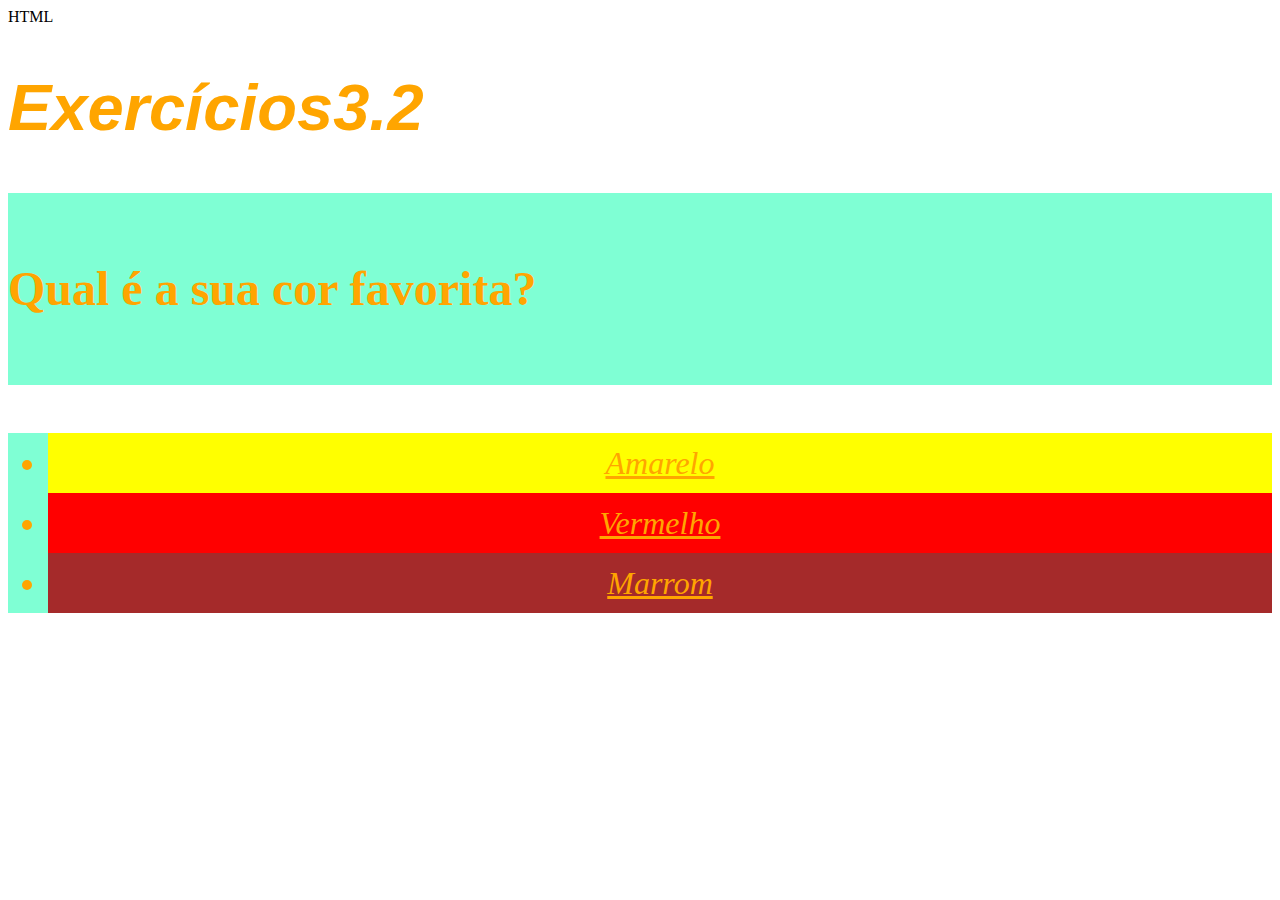
<file: index.html>
<!DOCTYPE html>
<html lang="'pt-br">
    <link rel="stylesheet" href="./style.css">
    <head>
        <meta charset="UTF-8"
        <title>HTML</title>
        <style>

            h1{font-size:65px;
            color: orange;
            font-family: sans-serif;
            font-style: italic;
        }
       
            .list-style {
                background-color: aquamarine;
                color:orange;
                text-align: justify;
            }


        body
            { font-size: 16px;}
            p { font-weight: 600;
                font-size: 3em;
                line-height: 4em;
            }
        
        li { 
            text-decoration:underline
        }
        
        </style>
    </head>

    <body>
        
        <h1>Exercícios3.2</h1>

        <p class="list-style">Qual é a sua cor favorita?</p>

        <ul class="list-style">
            <li style="background-color:yellow;">Amarelo</li>
            <li style="background-color:red">Vermelho</li>
            <li style="background-color:brown;">Marrom</li>
        </ul>



    </body>
</html>
</file>
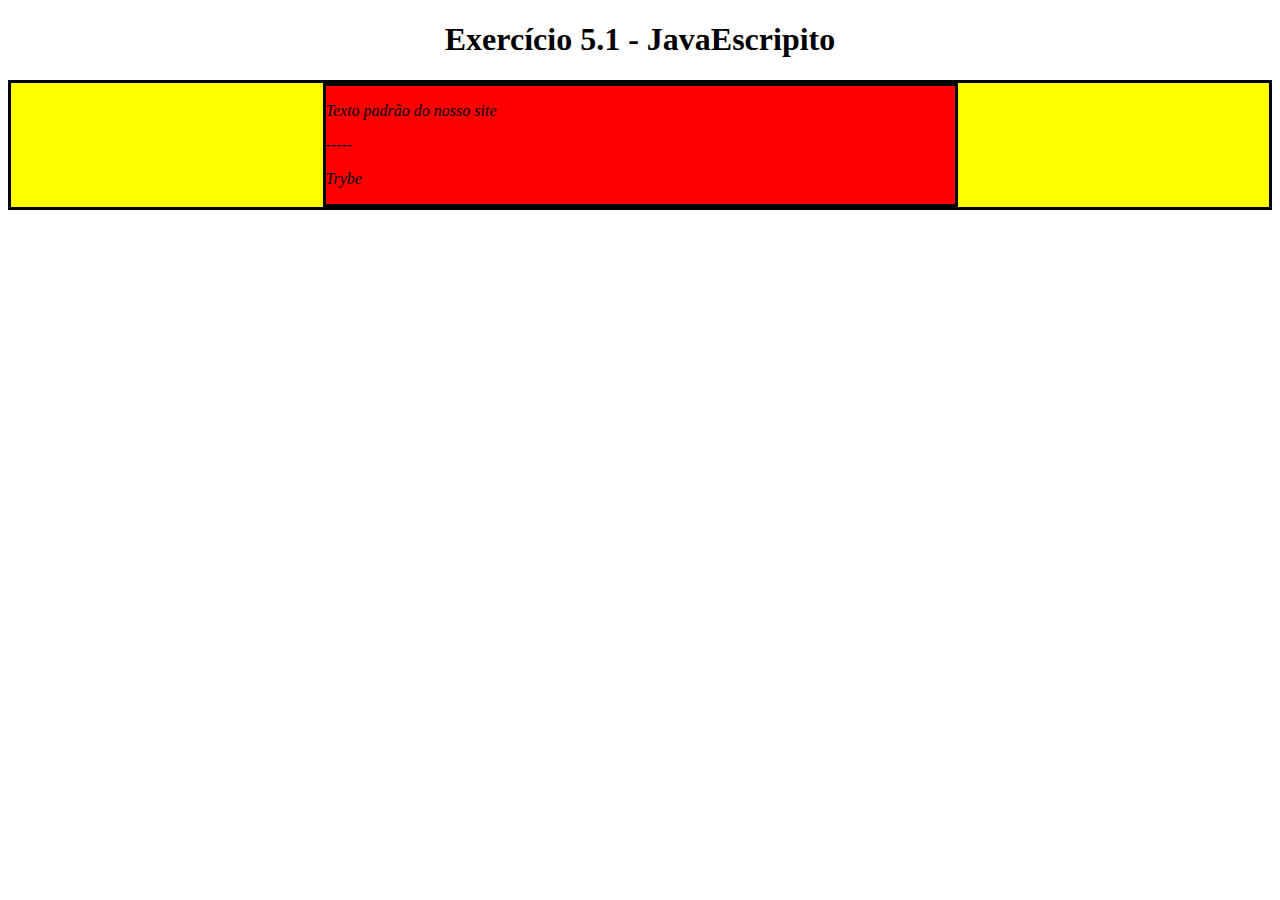
<file: exercises_5_1/index.html>
<!DOCTYPE html>
<html>
  <head>
    <meta charset="UTF-8" />
    <meta name="viewport" content="width=device-width" />
    <title>Exercício 5.1</title>
    
    <style>
      main, section {
        border-color: black;
        border-style: solid;
      }

      .title {
        text-align: center;
      }

      .main-content {
        background-color: yellow;
      }

      .main-content .center-content {
        background-color: red;
        width: 50%;
        margin: 0 auto;
      }

      .main-content .center-content p {
        font-style: italic;
      }
    </style>
  </head>
  <body>
    <header> 
      <h1 class="title">Exercício 5.1 - JavaEscripito </h1>
    </header>    
    <main class="main-content">
      <section class="center-content">
        <p>Texto padrão do nosso site</p>
        <p>-----</p>
        <p>Trybe</p>
      </section>
    </main>
    <script>
        /*
        Aqui você vai modificar os elementos já existentes utilizando apenas as funções:
        - document.getElementById()
        - document.getElementsByClassName()
        - document.getElementsByTagName()
        1. Crie e execute uma função que mude o texto na tag `<p>-----</p>`, para uma descrição de como você se vê daqui a 2 anos. (Não gaste tempo pensando no texto e sim realizando o exercício)
        2. Crie e execute uma função que mude a cor do quadrado amarelo para o verde da Trybe (rgb(76,164,109)).
        3. Crie e execute uma função que mude a cor do quadrado vermelho para branco.
        4. Crie e execute uma função que corrija o texto da tag <h1>.
        5. Crie e execute uma função que modifique todo o texto da tag <p> para maiúsculo.
        6. Crie e execute uma função que exiba o conteúdo de todas as tags <p> no console.
        */
    </script>
  </body>
</html>
</file>
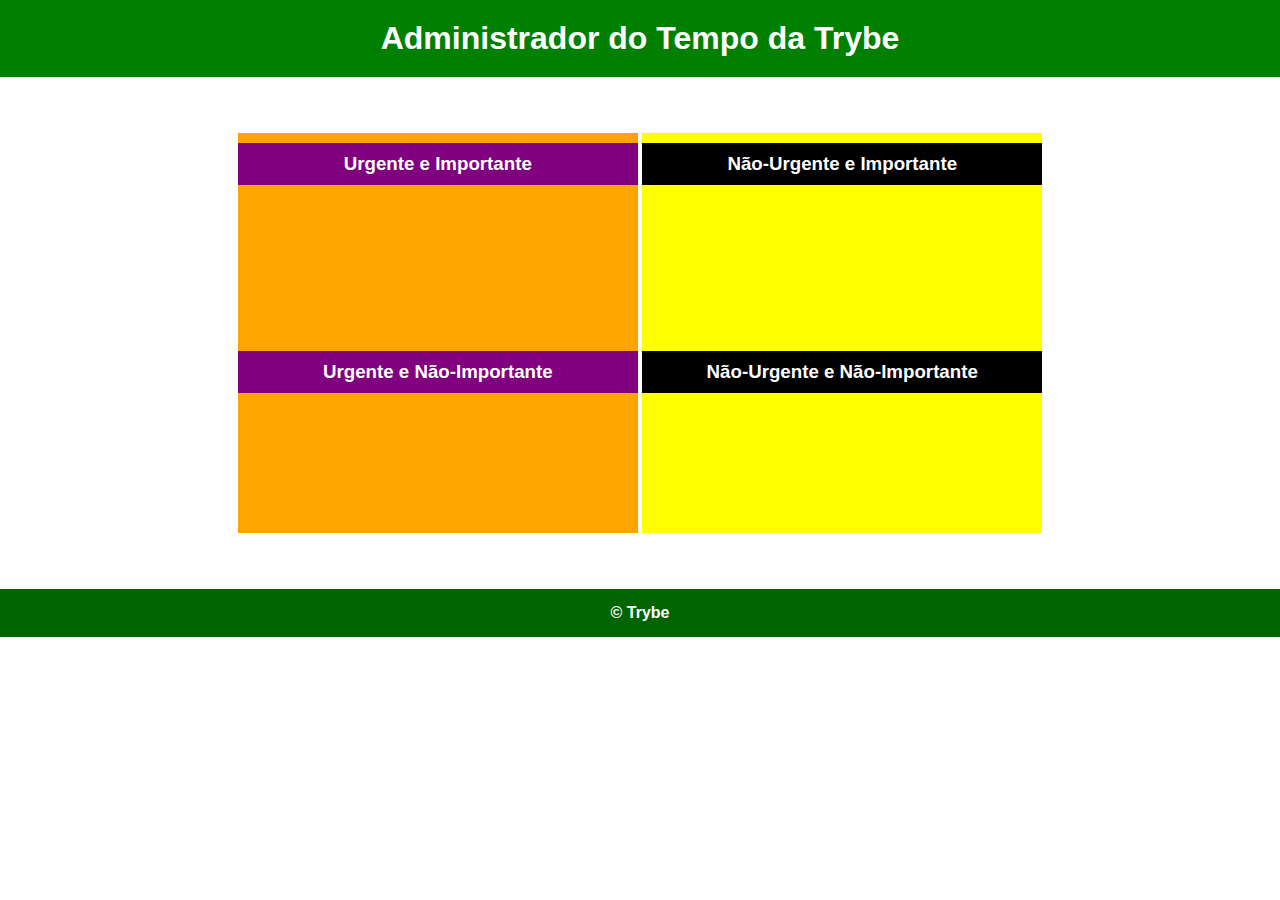
<file: exercises_5_1/exercises-290722/index.html>
<!DOCTYPE html>
<html lang="pt-br">
  <head>
    <meta charset="UTF-8">
    <meta name="viewport" content="width=device-width, initial-scale=1.0">
    <link rel="stylesheet" href="style.css">
    <title>Administrador do Tempo</title>
  </head>
  <body id="container">
    <header id="header-container">
      <h1>Administrador do Tempo da Trybe</h1>
    </header>

    <section class="emergency-tasks">
      <div>
        <h3>Urgente e Importante</h3>
      </div>
      <div>
        <h3>Urgente e Não-Importante</h3>
      </div>
    </section>

    <section class="no-emergency-tasks">
      <div>
        <h3>Não-Urgente e Importante</h3>
      </div>
      <div>
        <h3>Não-Urgente e Não-Importante</h3>
      </div>
    </section>

    <footer id="footer-container">
      <div>&copy; Trybe</div>
    </footer>
    <script src="script.js"></script>
  </body>
</html>
</file>
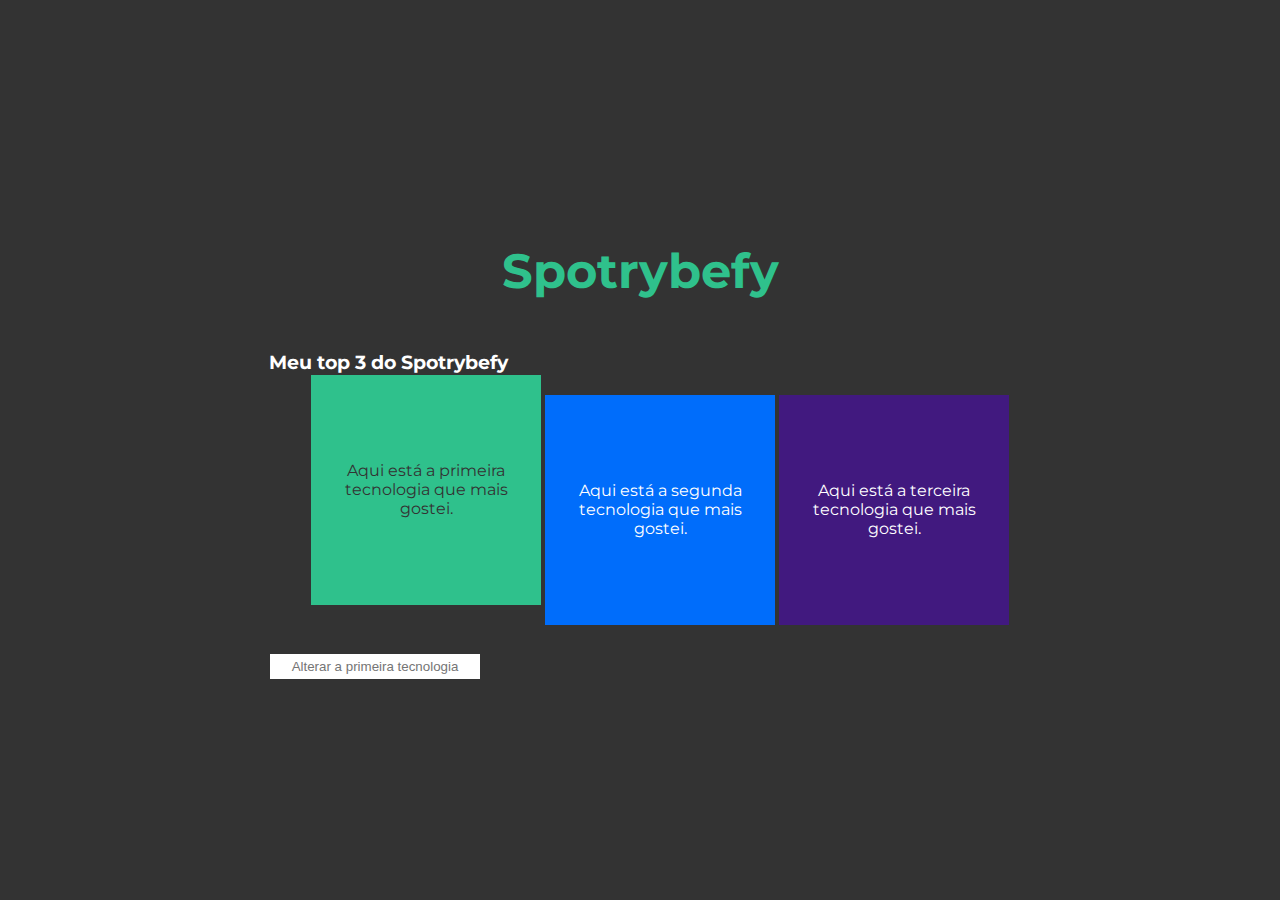
<file: exercises_5_1/exercises-290722-2/index2.html>
<!DOCTYPE html>
<html lang="pt-br">
  <head>
  <meta charset="UTF-8">
  <title>addEventListener</title>
  <link rel="preconnect" href="https://fonts.gstatic.com">
  <link href="https://fonts.googleapis.com/css2?family=Montserrat:wght@400;900&display=swap" rel="stylesheet">
  <link rel="stylesheet" href="style2.css">
  </head>
  <body>
    <header>
      <h1>Spotrybefy</h1>
    </header>
    <main>
      <h3 id="my-spotrybefy">Meu top 3 do Spotrybefy</h3>
      <ul class="container">
        <li class="tech" id="first-li">Aqui está a primeira tecnologia que mais gostei.</li>
        <li id="second-li">Aqui está a segunda tecnologia que mais gostei.</li>
        <li id="third-li">Aqui está a terceira tecnologia que mais gostei.</li>
      </ul>
      <input type="text" id="input" placeholder="Alterar a primeira tecnologia">
    </main>
    <script src="main.js"></script>
  </body>
</html>
</file>
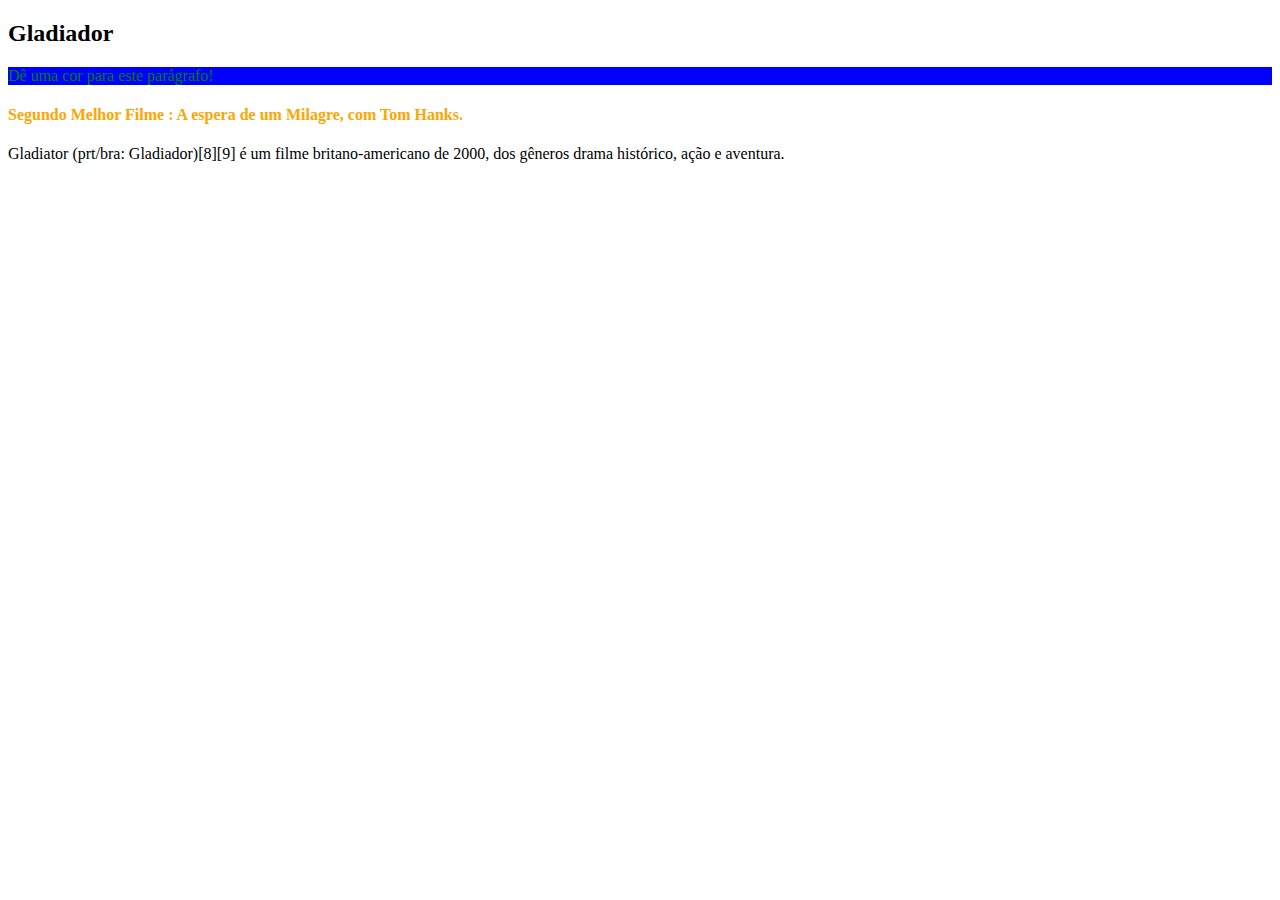
<file: exercises_5_1/exercises-290722/index1.html>
<!DOCTYPE html>
<html>
  <body>
    <header>
      <h2 id="page-title">Título</h2>
      <p class="paragrafos" id="paragraph">Dê uma cor para este parágrafo!</p>
      <h4 id="subtitle">Subtítulo</h4>
      <p class="paragrafos" id="second-paragraph">Segundo parágrafo!</p>
    </header>
    <script>
      const paragraph = document.querySelector("#paragraph");
      paragraph.style.color = "red";
      console.log(document.getElementById("#page-title"));
      document.querySelector("#page-title").innerHTML = "Gladiador";
      document.querySelector('#second-paragraph').innerHTML = "Gladiator (prt/bra: Gladiador)[8][9] é um filme britano-americano de 2000, dos gêneros drama histórico, ação e aventura."
      document.querySelector('#subtitle').innerHTML = "Segundo Melhor Filme : A espera de um Milagre, com Tom Hanks."
      document.querySelector('#paragraph').style.backgroundColor = "blue";
      console.log(document.querySelectorAll('.paragrafos'));
      document.querySelectorAll('.paragrafos')[0].style.color = "green";
      document.querySelectorAll("h4")[0].style.color = "orange";
</script>
  </body>
</html>
</file>
<file: style.css>
h1{
    font-size: 65px;
    color: orange;
    font-family: sans-serif;
}

ul {
    background-color: aquamarine;
}

.cor-de-fundo{
    background-color: aquamarine;
}

p {
    font-weight: 600;
    font-size: 3em;
}
body {
    font-size: 16px;
}
li {
    font-style: italic;
    line-height: 60px;
    text-align: center;
    text-decoration: underline;
    font-size: 2em;
}
</file>
<file: exercises_5_1/exercises-290722/style.css>
* {
    margin: 0;
  }
  
  #container {
    font-family: Verdana, Geneva, Tahoma, sans-serif;
    text-align: center;
  }
  
  #header-container {
    color: white;
    padding: 20px;
  }
  
  .emergency-tasks {
    display: inline-block;
    height: 400px;
    margin: 56px 0;
    width: 400px;
  }
  
  .emergency-tasks div {
    height: 198px;
  }
  .emergency-tasks h3 {
    color: white;
    margin-top: 10px;
    padding: 10px;
  }
  
  .no-emergency-tasks {
    display: inline-block;
    height: 400px;
    width: 400px;
  }
  
  .no-emergency-tasks div {
    height: 198px;
  }
  
  .no-emergency-tasks h3 {
    color: white;
    margin-top: 10px;
    padding: 10px;
  }
  
  #footer-container {
    color: white;
    font-weight: 700;
    padding: 15px;
    text-align: center;
  }
</file>
<file: exercises_5_1/exercises-290722-2/style2.css>
body {
    align-items: center;
    background-color: #333;
    color: white;
    display: flex;
    flex-flow: column wrap;
    font-family: Montserrat, sans-serif;
    height: 100vh;
    justify-content: center;
    margin: 0;
    padding: 0;
    width: 100vw;
  }
  
  .container {
    display: flex;
    flex-flow: row wrap;
  }
  
  .container li {
    align-items: center;
    display: flex;
    flex-flow: column wrap;
    height: 200px;
    justify-content: center;
    margin: 2px;
    padding: 15px;
    text-align: center;
    transition: all 0.25s ease;
    width: 200px;
  }
  
  h1 {
    font-size: 48px;
    color: #2fc18c;
  }
  
  .container li:nth-of-type(1) {
    background-color: #2fc18c;
    color: #333;
  }
  
  .container li:nth-of-type(2) {
    background-color: #006dfb;
  }
  
  .container li:nth-of-type(3) {
    background-color: #41197f;
  }
  
  input {
    border: 1px solid #333;
    margin: 10px 0;
    padding: 5px;
    text-align: center;
    width: 200px;
  }
  
  input:hover {
    border: 1px solid #2fc18c;
  }
  
  input:focus {
    border: 1px solid #006dfb;
    outline: 2px solid #006dfb;
  }
  
  .tech {
    transform: translateY(-20px);
  }
</file>
